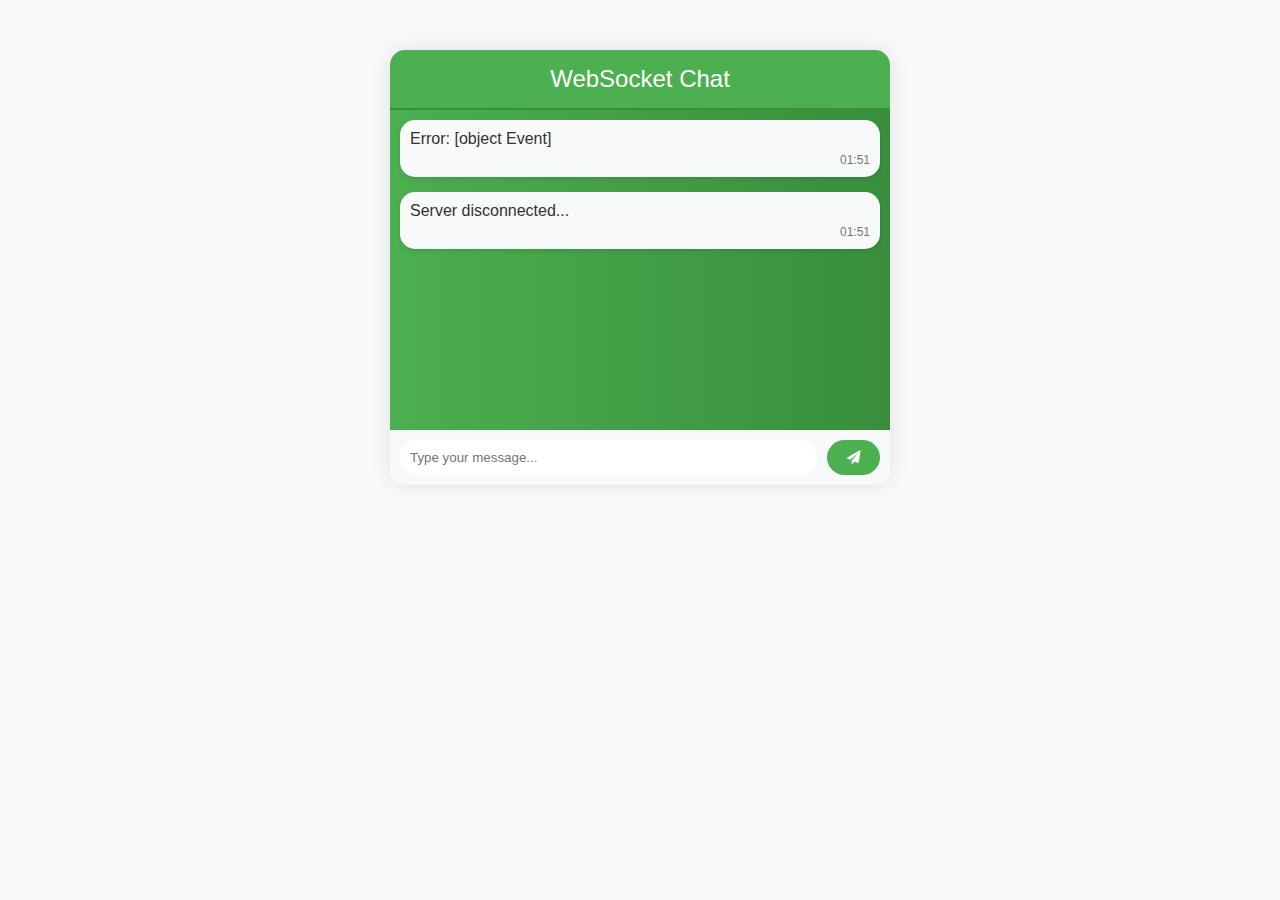
<file: Jewelry_Auction_Platform/web/private/room/live/index.html>
<!DOCTYPE html>
<html lang="en">
<head>
<meta charset="UTF-8">
<meta name="viewport" content="width=device-width, initial-scale=1.0">
<title>WebSocket Chat</title>
<link rel="stylesheet" href="https://cdnjs.cloudflare.com/ajax/libs/font-awesome/5.15.3/css/all.min.css">
<style>
    body {
        font-family: 'Segoe UI', Tahoma, Geneva, Verdana, sans-serif;
        margin: 0;
        padding: 0;
        background-color: #f8f9fa;
    }
    .container {
        max-width: 500px;
        margin: 50px auto;
        background-color: #fff;
        border-radius: 15px;
        box-shadow: 0 0 20px rgba(0, 0, 0, 0.1);
        overflow: hidden;
    }
    .chat-header {
        background-color: #4CAF50;
        color: #fff;
        padding: 15px;
        text-align: center;
        font-size: 24px;
        border-bottom: 2px solid #388E3C;
    }
    .chat-messages {
        height: 300px;
        overflow-y: scroll;
        padding: 10px;
        background: linear-gradient(to right, #4CAF50, #388E3C);
    }
    .message {
        margin-bottom: 15px;
        padding: 10px;
        border-radius: 15px;
        background-color: #f8f9fa;
        box-shadow: 0 2px 5px rgba(0, 0, 0, 0.1);
        position: relative;
        overflow: hidden;
        animation: fadeIn 0.5s ease;
    }
    .message p {
        margin: 0;
        word-wrap: break-word;
        color: #333;
    }
    .message.from-me {
        background-color: #4CAF50;
        color: #fff;
        margin-left: auto;
    }
    .message.from-me::before {
        content: "";
        position: absolute;
        top: 0;
        left: -8px;
        border-style: solid;
        border-width: 0 12px 12px 0;
        border-color: transparent #4CAF50 transparent transparent;
    }
    .message .message-time {
        font-size: 12px;
        color: #777;
        margin-top: 5px;
        text-align: right;
    }
    .chat-input {
        display: flex;
        justify-content: space-between;
        align-items: center;
        padding: 10px;
        background-color: #f8f9fa;
    }
    .chat-input input[type="text"] {
        flex: 1;
        padding: 10px;
        border: none;
        border-radius: 20px;
        margin-right: 10px;
        outline: none;
    }
    .chat-input button {
        background-color: #4CAF50;
        color: #fff;
        border: none;
        border-radius: 20px;
        padding: 10px 20px;
        cursor: pointer;
        transition: background-color 0.3s;
    }
    .chat-input button:hover {
        background-color: #388E3C;
    }
    @keyframes fadeIn {
        from {
            opacity: 0;
            transform: translateY(-20px);
        }
        to {
            opacity: 1;
            transform: translateY(0);
        }
    }
</style>
</head>
<body>
<div class="container">
    <div class="chat-header">
        WebSocket Chat
    </div>
    <div class="chat-messages" id="chatMessages">
        <!-- Messages will be displayed here -->
    </div>
    <div class="chat-input">
        <input type="text" id="textMessage" placeholder="Type your message...">
        <button onclick="sendMessage()"><i class="fas fa-paper-plane"></i></button>
    </div>
</div>

<script>
    var websocket = new WebSocket("ws://localhost:8080/Jewelry_Auction_Platform/chatRoomServer");
    websocket.onopen = function(message) { processOpen(message); };
    websocket.onmessage = function(message) { processMessage(message); };
    websocket.onclose = function(message) { processClose(message); };
    websocket.onerror = function(message) { processError(message); };

    function processOpen(message) {
        appendMessage("Server connected...");
    }

    function processMessage(message) {
        appendMessage(message.data, true);
    }

    function processClose(message) {
        appendMessage("Server disconnected...");
    }

    function processError(message) {
        appendMessage("Error: " + message);
    }

    function sendMessage() {
        var textMessage = document.getElementById('textMessage').value.trim();
        if (textMessage !== "") {
            if (typeof websocket !== 'undefined' && websocket.readyState === WebSocket.OPEN) {
                websocket.send(textMessage);
                document.getElementById('textMessage').value = "";
                appendMessage(textMessage, false);
            }
        }
    }

    function appendMessage(messageContent, isFromMe) {
        var chatMessages = document.getElementById('chatMessages');
        var messageElement = document.createElement('div');
        messageElement.classList.add('message');
        if (isFromMe) {
            messageElement.classList.add('from-me');
        }
        var messageText = document.createElement('p');
        messageText.textContent = messageContent;
        var messageTime = document.createElement('div');
        messageTime.classList.add('message-time');
        messageTime.textContent = getTime();
        messageElement.appendChild(messageText);
        messageElement.appendChild(messageTime);
        chatMessages.appendChild(messageElement);
        chatMessages.scrollTop = chatMessages.scrollHeight;
    }

    function getTime() {
        var now = new Date();
        var hours = now.getHours().toString().padStart(2, '0');
        var minutes = now.getMinutes().toString().padStart(2, '0');
        return hours + ':' + minutes;
    }
</script>
</body>
</html>
</file>
